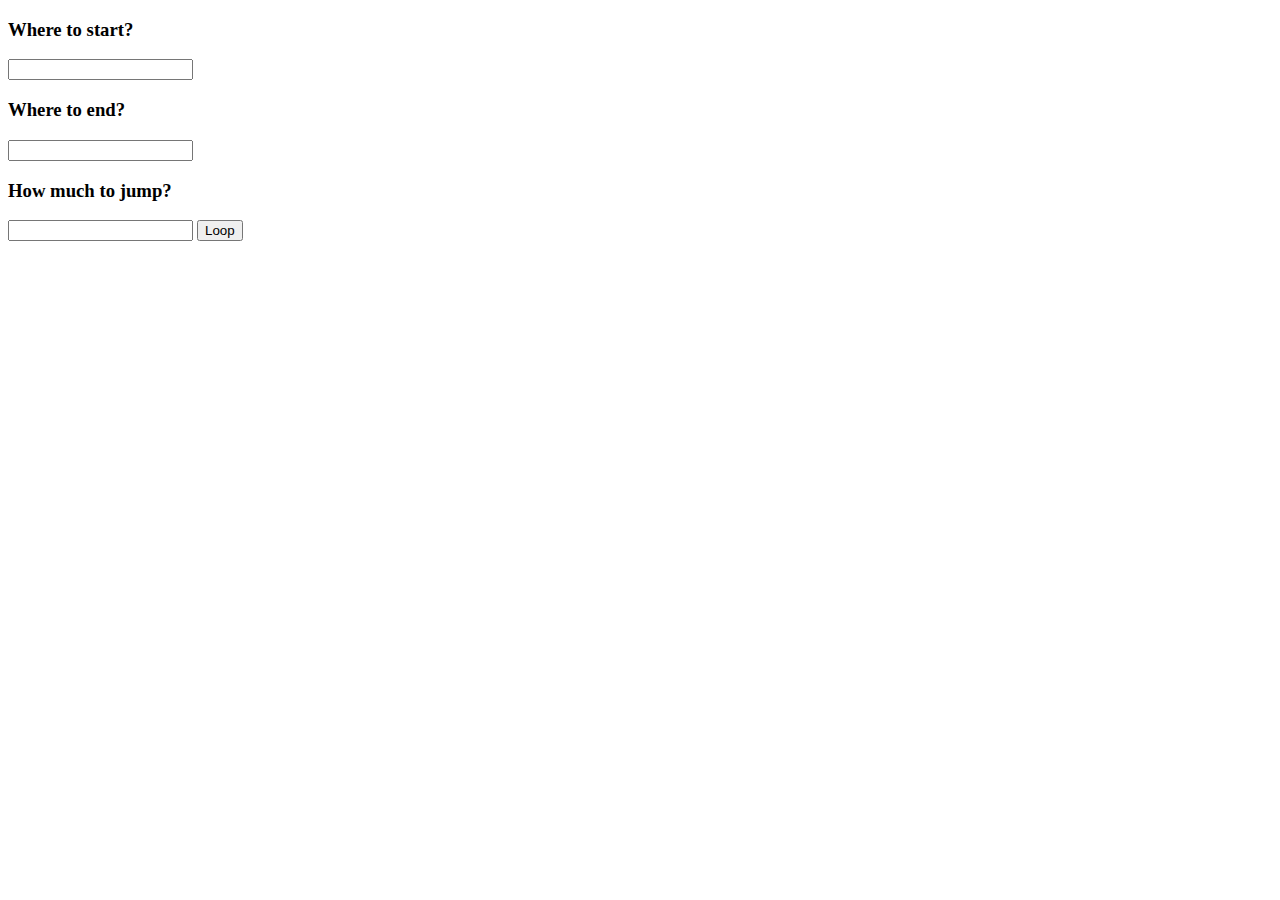
<file: test/index.html>
<!DOCTYPE html>
<html>
<head>
  <script src="myScripts.js">  </script>
  </head>

<body>
<h3> Where to start? </h3>
  <input type="text" id="start">
<h3> Where to end? </h3>
  <input type="text" id="end">
  <h3> How much to jump? </h3>
  <input type="text" id="jump">
  <button onclick="myFunction()"> Loop </button>
  

</body>
</html>
</file>
